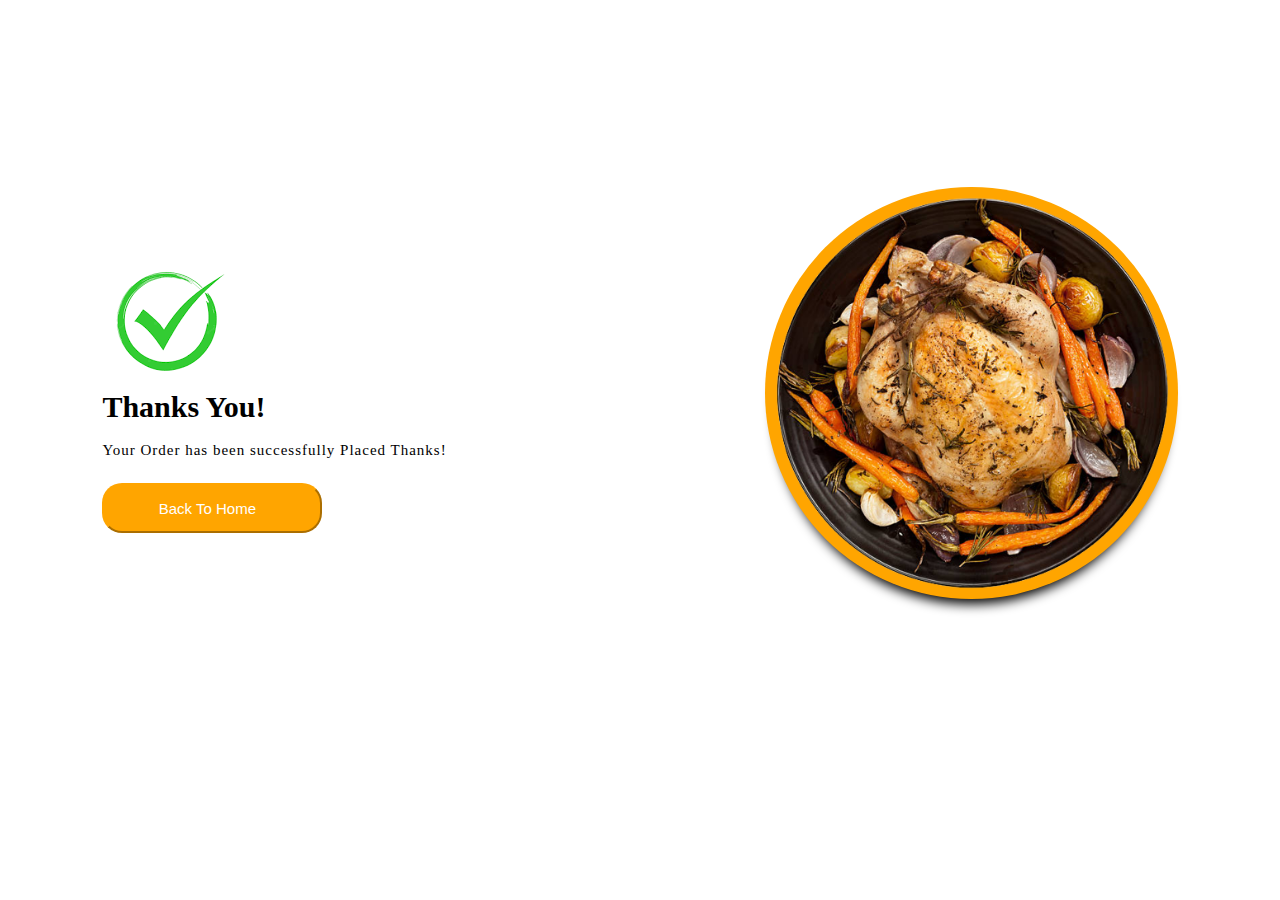
<file: Restaurant Project/index1.html>
<!DOCTYPE html>
<html lang="en">
<head>
    <meta charset="UTF-8">
    <meta name="viewport" content="width=device-width, initial-scale=1.0">
    <title>Thanks For Your submit</title>
    <link rel="stylesheet" href="style1.css">
</head>
<body>
<!--Receiveing Your Submittion start-->
    <div class="title">
        <section class="home">
            <div class="home-content">
                <img src="images/tick logo.png" alt="">
                <h3>Thanks You!</h3><br>
                <p>Your Order has been successfully Placed Thanks! </p><br>
                <a href="index.html"><button type="submit" name="submit" value="Back To Home">Back To Home</button></a>
            </div>
            <div class="img">
                <img src="./images/background-img.png" alt="">
            </div>
        </section>      
    </div>
<!--Receiveing Your Submittion end-->
</body>
</html>
</file>
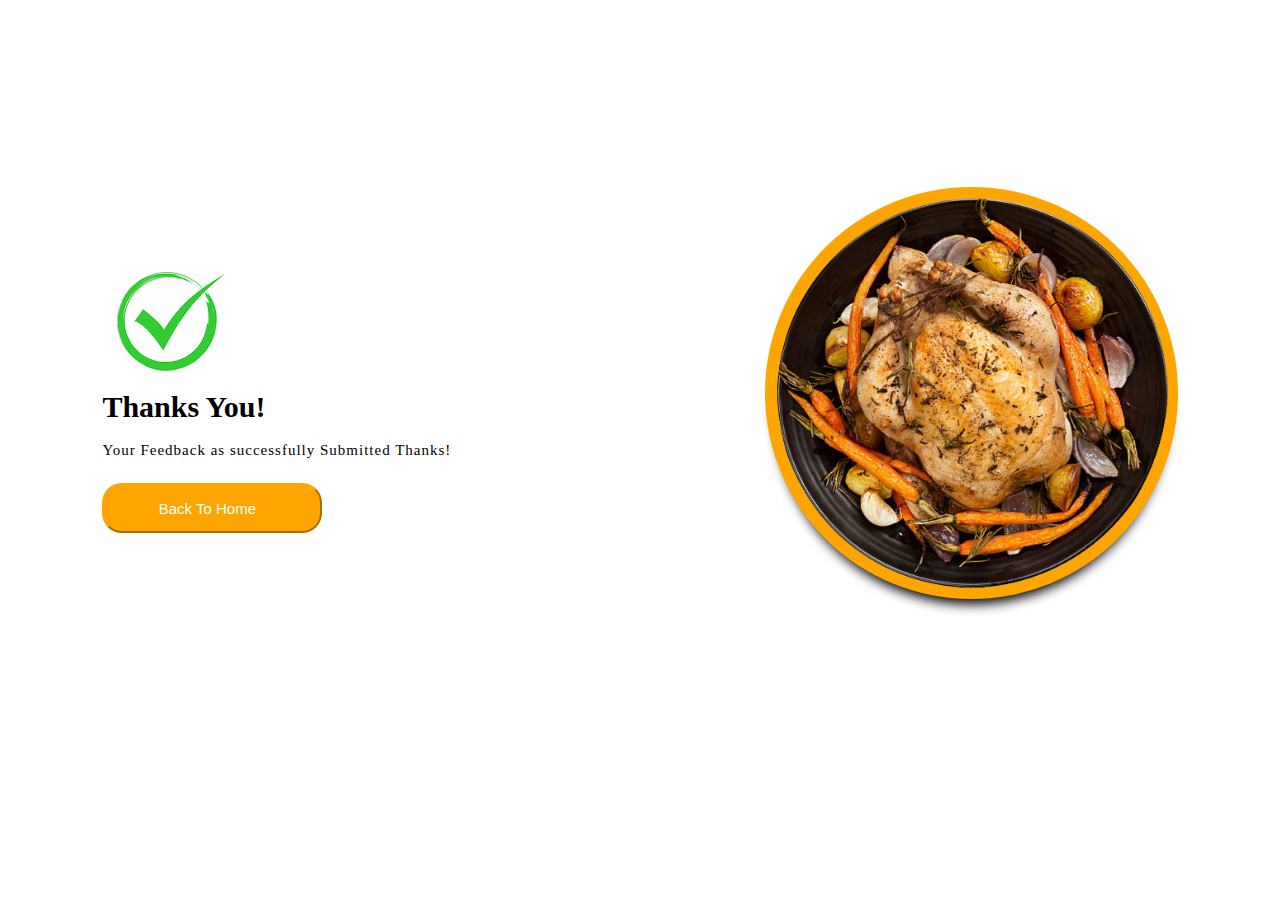
<file: Restaurant Project/index2.html>
<!DOCTYPE html>
<html lang="en">
<head>
    <meta charset="UTF-8">
    <meta name="viewport" content="width=device-width, initial-scale=1.0">
    <title>Thanks For Contact</title>
    <link rel="stylesheet" href="style2.css">
</head>
<body>
    <!--Receiveing Your Submittion start-->
    <div class="title">
        <section class="home">
            <div class="home-content">
                <img src="images/tick logo.png" alt="">
                <h3>Thanks You!</h3><br>
                <p>Your Feedback as successfully Submitted Thanks! </p><br>
                <a href="index.html"><button type="submit" name="submit" value="Back To Home">Back To Home</button></a>
            </div>
            <div class="img">
                <img src="./images/background-img.png" alt="">
            </div>
        </section>      
    </div>
<!--Receiveing Your Submittion end-->
</body>
</html>
</file>
<file: Restaurant Project/style1.css>
*{
    margin: 0;
    padding: 0;
    box-sizing: border-box;
    text-decoration: none;
    list-style: none;
    scroll-behavior: smooth;
}
/* Home section Start */
.home{
    width: 100%;
    height: 90vh;
    display: flex;
    align-items: center;
    justify-content: center;
    flex-wrap: wrap;
    z-index: 0;
    padding: 100px 8% 120px;
  }
  .home-content{
    flex: 1 1 400px;
  }
  .home .img{
    flex: 1 1 150px;
  }
  .home .img img{
    width: 100%;
    box-shadow: 0px 15px 12px -10px black;
    background: orange;
    border-radius: 290px;
    animation: cycle 2s infinite linear;
  }
  @keyframes cycle{
    100% {
      transform: rotate(360deg);
    }
  }
  .home-content h3{
    color: black;
    font-size: 30px;
    font-weight: 600;
  }
  
  .home-content p{
    font-size: 15px;
    font-weight: 500;
    letter-spacing: 1px;
    margin-bottom: 6px;
  }
  #btn{
    width: 150px;
    height: 38px;
    font-size: 16px;
    font-weight: 500;
    background-color: orange;
    color: white;
    border-radius: 5px;
    border: none;
    margin-top: 20px;
    transition: 0.5s;
    cursor: pointer;
  }
  #btn:hover{
    width: 175px;
  }
  @media screen and (max-width:1243){
    .home{
        padding: 50px 5% 120px;
    }
  }
  @media (max-width:660px){
    .home-content h3{
        font-size: 25px;
    }
  }
  @media (max-width:597px){
    .home{
        text-align: center;
    }
  }
  .title .home .home-content a button{
    padding-right: 10px;
    padding-left: 0px;
    border-color: #ffa500;
    color:#fff;
    background-color: #ffa500;
    height: 50px;
    width: 220px;
    border-radius: 20px;
    font-size:15px ;
    cursor: pointer;
  }
  /* Home section End */
</file>
<file: Restaurant Project/style2.css>
*{
    margin: 0;
    padding: 0;
    box-sizing: border-box;
    text-decoration: none;
    list-style: none;
    scroll-behavior: smooth;
}
/* Home section Start */
.home{
    width: 100%;
    height: 90vh;
    display: flex;
    align-items: center;
    justify-content: center;
    flex-wrap: wrap;
    z-index: 0;
    padding: 100px 8% 120px;
  }
  .home-content{
    flex: 1 1 400px;
  }
  .home .img{
    flex: 1 1 150px;
  }
  .home .img img{
    width: 100%;
    box-shadow: 0px 15px 12px -10px black;
    background: orange;
    border-radius: 290px;
    animation: cycle 2s infinite linear;
  }
  @keyframes cycle{
    100% {
      transform: rotate(360deg);
    }
  }
  .home-content h3{
    color: black;
    font-size: 30px;
    font-weight: 600;
  }
  
  .home-content p{
    font-size: 15px;
    font-weight: 500;
    letter-spacing: 1px;
    margin-bottom: 6px;
  }
  #btn{
    width: 150px;
    height: 38px;
    font-size: 16px;
    font-weight: 500;
    background-color: orange;
    color: white;
    border-radius: 5px;
    border: none;
    margin-top: 20px;
    transition: 0.5s;
    cursor: pointer;
  }
  #btn:hover{
    width: 175px;
  }
  @media screen and (max-width:1243){
    .home{
        padding: 50px 5% 120px;
    }
  }
  @media (max-width:660px){
    .home-content h3{
        font-size: 25px;
    }
  }
  @media (max-width:597px){
    .home{
        text-align: center;
    }
  }
  .title .home .home-content a button{
    padding-right: 10px;
    padding-left: 0px;
    border-color: #ffa500;
    color:#fff;
    background-color: #ffa500;
    height: 50px;
    width: 220px;
    border-radius: 20px;
    font-size:15px ;
    cursor: pointer;
  }
  /* Home section End */
</file>
